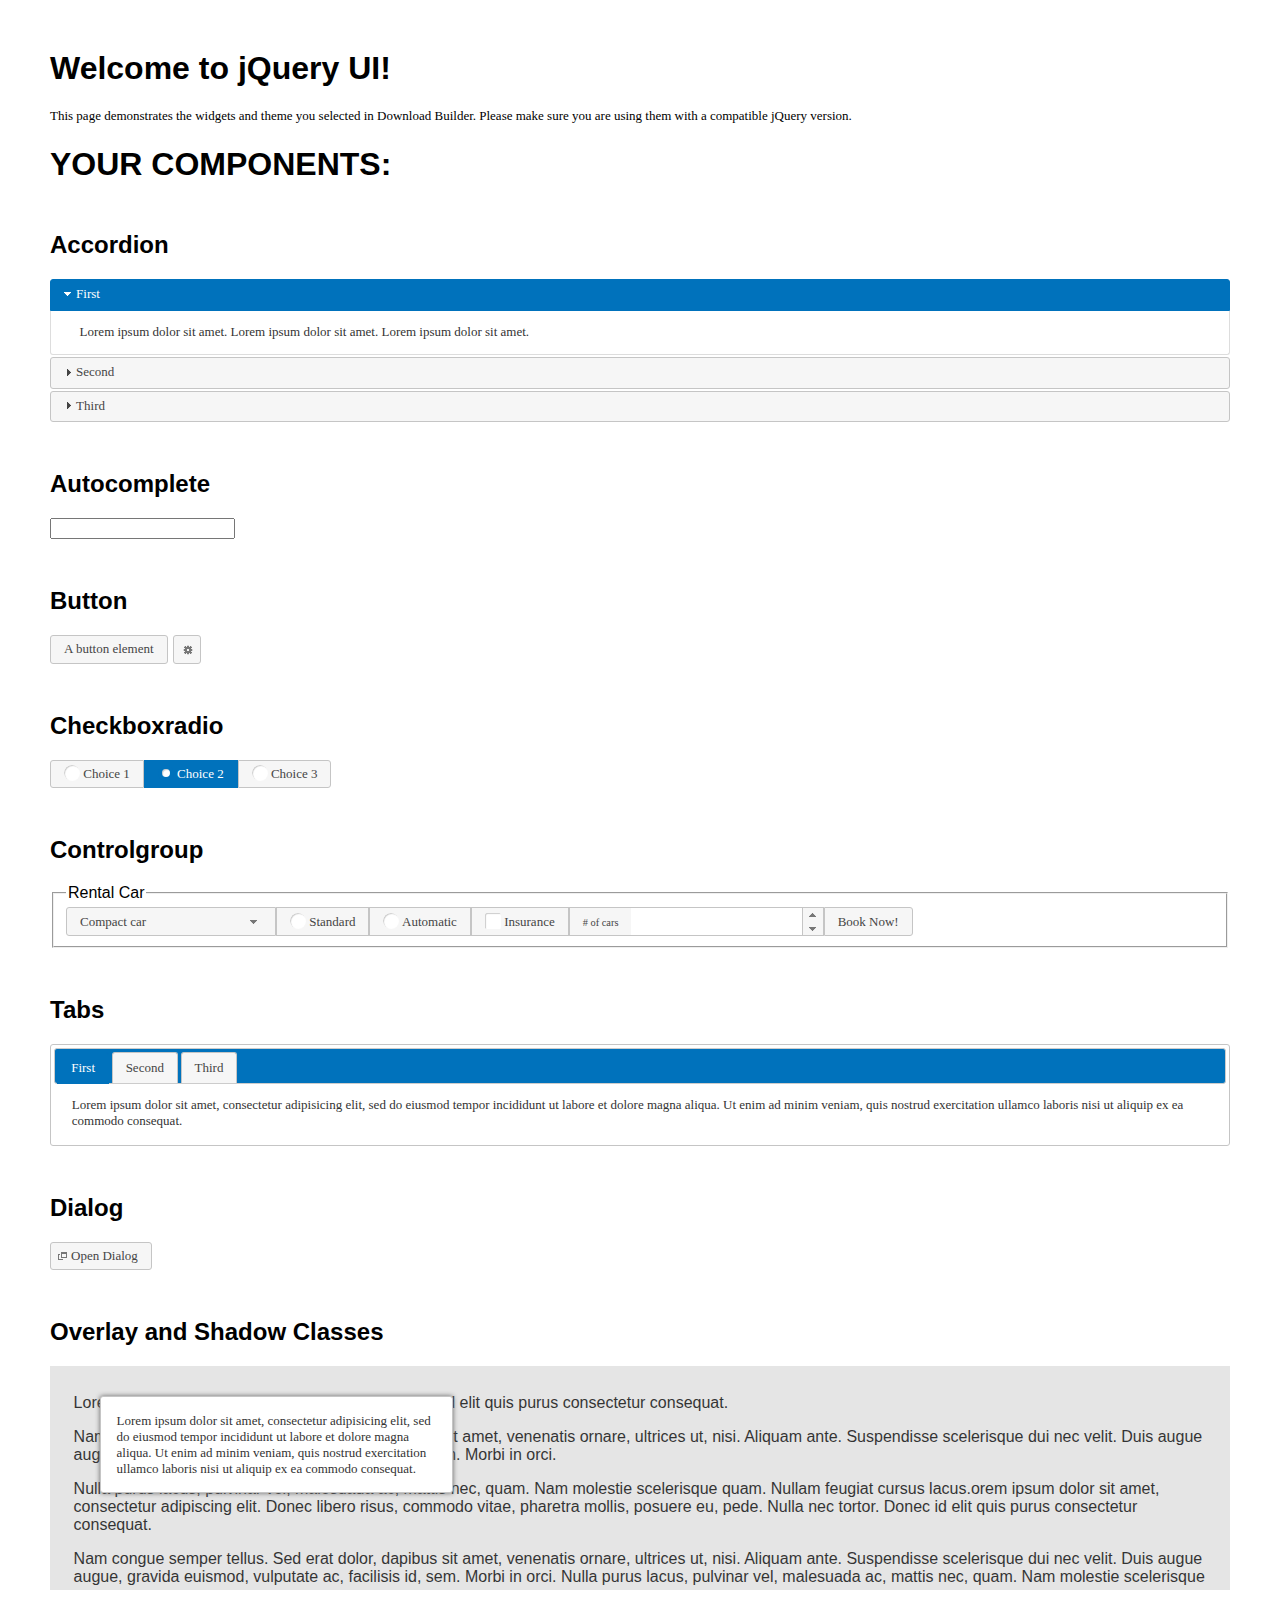
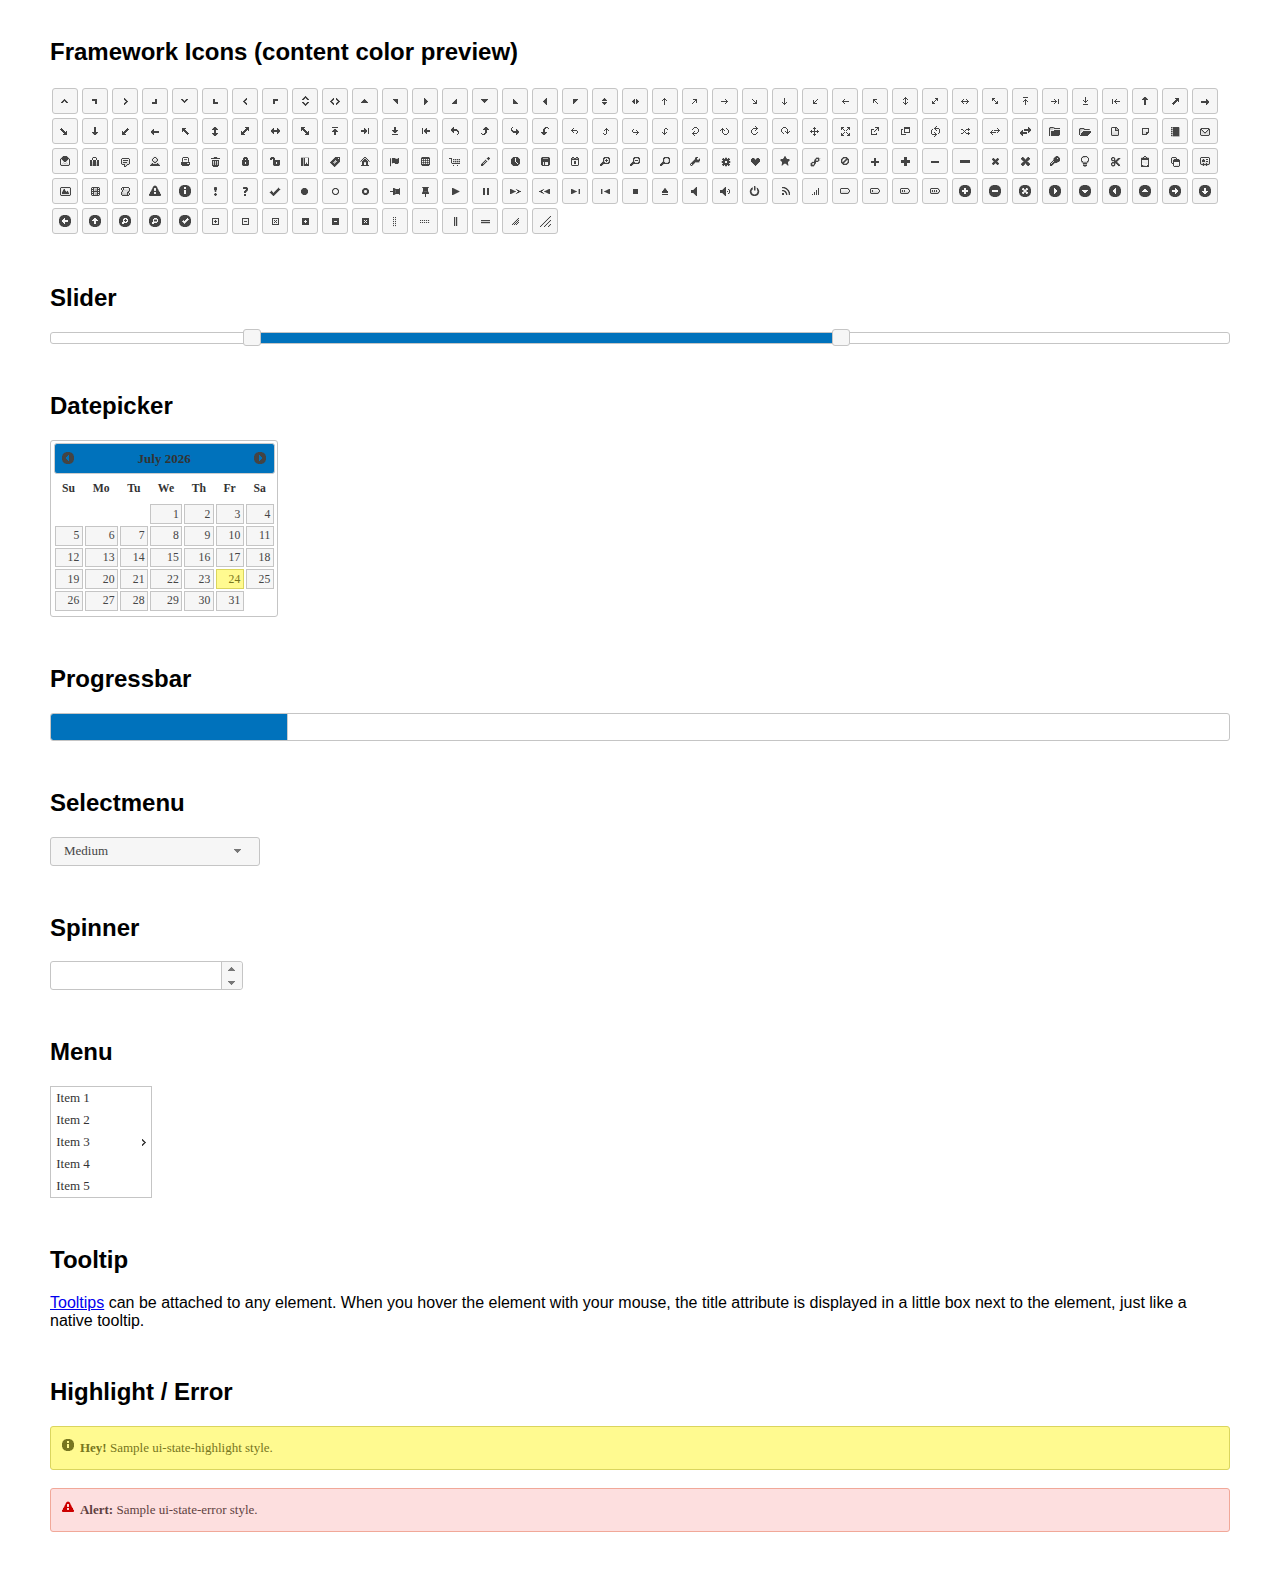
<file: MISA.CukCuk/wwwroot/content/vendors/jquery-ui-1.12.1/index.html>
<!doctype html>
<html lang="us">
<head>
	<meta charset="utf-8">
	<title>jQuery UI Example Page</title>
	<link href="jquery-ui.css" rel="stylesheet">
	<style>
	body{
		font-family: "Trebuchet MS", sans-serif;
		margin: 50px;
	}
	.demoHeaders {
		margin-top: 2em;
	}
	#dialog-link {
		padding: .4em 1em .4em 20px;
		text-decoration: none;
		position: relative;
	}
	#dialog-link span.ui-icon {
		margin: 0 5px 0 0;
		position: absolute;
		left: .2em;
		top: 50%;
		margin-top: -8px;
	}
	#icons {
		margin: 0;
		padding: 0;
	}
	#icons li {
		margin: 2px;
		position: relative;
		padding: 4px 0;
		cursor: pointer;
		float: left;
		list-style: none;
	}
	#icons span.ui-icon {
		float: left;
		margin: 0 4px;
	}
	.fakewindowcontain .ui-widget-overlay {
		position: absolute;
	}
	select {
		width: 200px;
	}
	</style>
</head>
<body>

<h1>Welcome to jQuery UI!</h1>

<div class="ui-widget">
	<p>This page demonstrates the widgets and theme you selected in Download Builder. Please make sure you are using them with a compatible jQuery version.</p>
</div>

<h1>YOUR COMPONENTS:</h1>


<!-- Accordion -->
<h2 class="demoHeaders">Accordion</h2>
<div id="accordion">
	<h3>First</h3>
	<div>Lorem ipsum dolor sit amet. Lorem ipsum dolor sit amet. Lorem ipsum dolor sit amet.</div>
	<h3>Second</h3>
	<div>Phasellus mattis tincidunt nibh.</div>
	<h3>Third</h3>
	<div>Nam dui erat, auctor a, dignissim quis.</div>
</div>



<!-- Autocomplete -->
<h2 class="demoHeaders">Autocomplete</h2>
<div>
	<input id="autocomplete" title="type &quot;a&quot;">
</div>



<!-- Button -->
<h2 class="demoHeaders">Button</h2>
<button id="button">A button element</button>
<button id="button-icon">An icon-only button</button>



<!-- Checkboxradio -->
<h2 class="demoHeaders">Checkboxradio</h2>
<form style="margin-top: 1em;">
	<div id="radioset">
		<input type="radio" id="radio1" name="radio"><label for="radio1">Choice 1</label>
		<input type="radio" id="radio2" name="radio" checked="checked"><label for="radio2">Choice 2</label>
		<input type="radio" id="radio3" name="radio"><label for="radio3">Choice 3</label>
	</div>
</form>



<!-- Controlgroup -->
<h2 class="demoHeaders">Controlgroup</h2>
<fieldset>
	<legend>Rental Car</legend>
	<div id="controlgroup">
		<select id="car-type">
			<option>Compact car</option>
			<option>Midsize car</option>
			<option>Full size car</option>
			<option>SUV</option>
			<option>Luxury</option>
			<option>Truck</option>
			<option>Van</option>
		</select>
		<label for="transmission-standard">Standard</label>
		<input type="radio" name="transmission" id="transmission-standard">
		<label for="transmission-automatic">Automatic</label>
		<input type="radio" name="transmission" id="transmission-automatic">
		<label for="insurance">Insurance</label>
		<input type="checkbox" name="insurance" id="insurance">
		<label for="horizontal-spinner" class="ui-controlgroup-label"># of cars</label>
		<input id="horizontal-spinner" class="ui-spinner-input">
		<button>Book Now!</button>
	</div>
</fieldset>



<!-- Tabs -->
<h2 class="demoHeaders">Tabs</h2>
<div id="tabs">
	<ul>
		<li><a href="#tabs-1">First</a></li>
		<li><a href="#tabs-2">Second</a></li>
		<li><a href="#tabs-3">Third</a></li>
	</ul>
	<div id="tabs-1">Lorem ipsum dolor sit amet, consectetur adipisicing elit, sed do eiusmod tempor incididunt ut labore et dolore magna aliqua. Ut enim ad minim veniam, quis nostrud exercitation ullamco laboris nisi ut aliquip ex ea commodo consequat.</div>
	<div id="tabs-2">Phasellus mattis tincidunt nibh. Cras orci urna, blandit id, pretium vel, aliquet ornare, felis. Maecenas scelerisque sem non nisl. Fusce sed lorem in enim dictum bibendum.</div>
	<div id="tabs-3">Nam dui erat, auctor a, dignissim quis, sollicitudin eu, felis. Pellentesque nisi urna, interdum eget, sagittis et, consequat vestibulum, lacus. Mauris porttitor ullamcorper augue.</div>
</div>



<h2 class="demoHeaders">Dialog</h2>
<p>
	<button id="dialog-link" class="ui-button ui-corner-all ui-widget">
		<span class="ui-icon ui-icon-newwin"></span>Open Dialog
	</button>
</p>

<h2 class="demoHeaders">Overlay and Shadow Classes</h2>
<div style="position: relative; width: 96%; height: 200px; padding:1% 2%; overflow:hidden;" class="fakewindowcontain">
	<p>Lorem ipsum dolor sit amet,  Nulla nec tortor. Donec id elit quis purus consectetur consequat. </p><p>Nam congue semper tellus. Sed erat dolor, dapibus sit amet, venenatis ornare, ultrices ut, nisi. Aliquam ante. Suspendisse scelerisque dui nec velit. Duis augue augue, gravida euismod, vulputate ac, facilisis id, sem. Morbi in orci. </p><p>Nulla purus lacus, pulvinar vel, malesuada ac, mattis nec, quam. Nam molestie scelerisque quam. Nullam feugiat cursus lacus.orem ipsum dolor sit amet, consectetur adipiscing elit. Donec libero risus, commodo vitae, pharetra mollis, posuere eu, pede. Nulla nec tortor. Donec id elit quis purus consectetur consequat. </p><p>Nam congue semper tellus. Sed erat dolor, dapibus sit amet, venenatis ornare, ultrices ut, nisi. Aliquam ante. Suspendisse scelerisque dui nec velit. Duis augue augue, gravida euismod, vulputate ac, facilisis id, sem. Morbi in orci. Nulla purus lacus, pulvinar vel, malesuada ac, mattis nec, quam. Nam molestie scelerisque quam. </p><p>Nullam feugiat cursus lacus.orem ipsum dolor sit amet, consectetur adipiscing elit. Donec libero risus, commodo vitae, pharetra mollis, posuere eu, pede. Nulla nec tortor. Donec id elit quis purus consectetur consequat. Nam congue semper tellus. Sed erat dolor, dapibus sit amet, venenatis ornare, ultrices ut, nisi. Aliquam ante. </p><p>Suspendisse scelerisque dui nec velit. Duis augue augue, gravida euismod, vulputate ac, facilisis id, sem. Morbi in orci. Nulla purus lacus, pulvinar vel, malesuada ac, mattis nec, quam. Nam molestie scelerisque quam. Nullam feugiat cursus lacus.orem ipsum dolor sit amet, consectetur adipiscing elit. Donec libero risus, commodo vitae, pharetra mollis, posuere eu, pede. Nulla nec tortor. Donec id elit quis purus consectetur consequat. Nam congue semper tellus. Sed erat dolor, dapibus sit amet, venenatis ornare, ultrices ut, nisi. </p>

	<!-- ui-dialog -->
	<div class="ui-widget-overlay ui-front"></div>
	<div style="position: absolute; width: 320px; left: 50px; top: 30px; padding: 1.2em" class="ui-widget ui-front ui-widget-content ui-corner-all ui-widget-shadow">
		Lorem ipsum dolor sit amet, consectetur adipisicing elit, sed do eiusmod tempor incididunt ut labore et dolore magna aliqua. Ut enim ad minim veniam, quis nostrud exercitation ullamco laboris nisi ut aliquip ex ea commodo consequat.
	</div>

</div>

<!-- ui-dialog -->
<div id="dialog" title="Dialog Title">
	<p>Lorem ipsum dolor sit amet, consectetur adipisicing elit, sed do eiusmod tempor incididunt ut labore et dolore magna aliqua. Ut enim ad minim veniam, quis nostrud exercitation ullamco laboris nisi ut aliquip ex ea commodo consequat.</p>
</div>



<h2 class="demoHeaders">Framework Icons (content color preview)</h2>
<ul id="icons" class="ui-widget ui-helper-clearfix">
	<li class="ui-state-default ui-corner-all" title=".ui-icon-caret-1-n"><span class="ui-icon ui-icon-caret-1-n"></span></li>
	<li class="ui-state-default ui-corner-all" title=".ui-icon-caret-1-ne"><span class="ui-icon ui-icon-caret-1-ne"></span></li>
	<li class="ui-state-default ui-corner-all" title=".ui-icon-caret-1-e"><span class="ui-icon ui-icon-caret-1-e"></span></li>
	<li class="ui-state-default ui-corner-all" title=".ui-icon-caret-1-se"><span class="ui-icon ui-icon-caret-1-se"></span></li>
	<li class="ui-state-default ui-corner-all" title=".ui-icon-caret-1-s"><span class="ui-icon ui-icon-caret-1-s"></span></li>
	<li class="ui-state-default ui-corner-all" title=".ui-icon-caret-1-sw"><span class="ui-icon ui-icon-caret-1-sw"></span></li>
	<li class="ui-state-default ui-corner-all" title=".ui-icon-caret-1-w"><span class="ui-icon ui-icon-caret-1-w"></span></li>
	<li class="ui-state-default ui-corner-all" title=".ui-icon-caret-1-nw"><span class="ui-icon ui-icon-caret-1-nw"></span></li>
	<li class="ui-state-default ui-corner-all" title=".ui-icon-caret-2-n-s"><span class="ui-icon ui-icon-caret-2-n-s"></span></li>
	<li class="ui-state-default ui-corner-all" title=".ui-icon-caret-2-e-w"><span class="ui-icon ui-icon-caret-2-e-w"></span></li>
	<li class="ui-state-default ui-corner-all" title=".ui-icon-triangle-1-n"><span class="ui-icon ui-icon-triangle-1-n"></span></li>
	<li class="ui-state-default ui-corner-all" title=".ui-icon-triangle-1-ne"><span class="ui-icon ui-icon-triangle-1-ne"></span></li>
	<li class="ui-state-default ui-corner-all" title=".ui-icon-triangle-1-e"><span class="ui-icon ui-icon-triangle-1-e"></span></li>
	<li class="ui-state-default ui-corner-all" title=".ui-icon-triangle-1-se"><span class="ui-icon ui-icon-triangle-1-se"></span></li>
	<li class="ui-state-default ui-corner-all" title=".ui-icon-triangle-1-s"><span class="ui-icon ui-icon-triangle-1-s"></span></li>
	<li class="ui-state-default ui-corner-all" title=".ui-icon-triangle-1-sw"><span class="ui-icon ui-icon-triangle-1-sw"></span></li>
	<li class="ui-state-default ui-corner-all" title=".ui-icon-triangle-1-w"><span class="ui-icon ui-icon-triangle-1-w"></span></li>
	<li class="ui-state-default ui-corner-all" title=".ui-icon-triangle-1-nw"><span class="ui-icon ui-icon-triangle-1-nw"></span></li>
	<li class="ui-state-default ui-corner-all" title=".ui-icon-triangle-2-n-s"><span class="ui-icon ui-icon-triangle-2-n-s"></span></li>
	<li class="ui-state-default ui-corner-all" title=".ui-icon-triangle-2-e-w"><span class="ui-icon ui-icon-triangle-2-e-w"></span></li>
	<li class="ui-state-default ui-corner-all" title=".ui-icon-arrow-1-n"><span class="ui-icon ui-icon-arrow-1-n"></span></li>
	<li class="ui-state-default ui-corner-all" title=".ui-icon-arrow-1-ne"><span class="ui-icon ui-icon-arrow-1-ne"></span></li>
	<li class="ui-state-default ui-corner-all" title=".ui-icon-arrow-1-e"><span class="ui-icon ui-icon-arrow-1-e"></span></li>
	<li class="ui-state-default ui-corner-all" title=".ui-icon-arrow-1-se"><span class="ui-icon ui-icon-arrow-1-se"></span></li>
	<li class="ui-state-default ui-corner-all" title=".ui-icon-arrow-1-s"><span class="ui-icon ui-icon-arrow-1-s"></span></li>
	<li class="ui-state-default ui-corner-all" title=".ui-icon-arrow-1-sw"><span class="ui-icon ui-icon-arrow-1-sw"></span></li>
	<li class="ui-state-default ui-corner-all" title=".ui-icon-arrow-1-w"><span class="ui-icon ui-icon-arrow-1-w"></span></li>
	<li class="ui-state-default ui-corner-all" title=".ui-icon-arrow-1-nw"><span class="ui-icon ui-icon-arrow-1-nw"></span></li>
	<li class="ui-state-default ui-corner-all" title=".ui-icon-arrow-2-n-s"><span class="ui-icon ui-icon-arrow-2-n-s"></span></li>
	<li class="ui-state-default ui-corner-all" title=".ui-icon-arrow-2-ne-sw"><span class="ui-icon ui-icon-arrow-2-ne-sw"></span></li>
	<li class="ui-state-default ui-corner-all" title=".ui-icon-arrow-2-e-w"><span class="ui-icon ui-icon-arrow-2-e-w"></span></li>
	<li class="ui-state-default ui-corner-all" title=".ui-icon-arrow-2-se-nw"><span class="ui-icon ui-icon-arrow-2-se-nw"></span></li>
	<li class="ui-state-default ui-corner-all" title=".ui-icon-arrowstop-1-n"><span class="ui-icon ui-icon-arrowstop-1-n"></span></li>
	<li class="ui-state-default ui-corner-all" title=".ui-icon-arrowstop-1-e"><span class="ui-icon ui-icon-arrowstop-1-e"></span></li>
	<li class="ui-state-default ui-corner-all" title=".ui-icon-arrowstop-1-s"><span class="ui-icon ui-icon-arrowstop-1-s"></span></li>
	<li class="ui-state-default ui-corner-all" title=".ui-icon-arrowstop-1-w"><span class="ui-icon ui-icon-arrowstop-1-w"></span></li>
	<li class="ui-state-default ui-corner-all" title=".ui-icon-arrowthick-1-n"><span class="ui-icon ui-icon-arrowthick-1-n"></span></li>
	<li class="ui-state-default ui-corner-all" title=".ui-icon-arrowthick-1-ne"><span class="ui-icon ui-icon-arrowthick-1-ne"></span></li>
	<li class="ui-state-default ui-corner-all" title=".ui-icon-arrowthick-1-e"><span class="ui-icon ui-icon-arrowthick-1-e"></span></li>
	<li class="ui-state-default ui-corner-all" title=".ui-icon-arrowthick-1-se"><span class="ui-icon ui-icon-arrowthick-1-se"></span></li>
	<li class="ui-state-default ui-corner-all" title=".ui-icon-arrowthick-1-s"><span class="ui-icon ui-icon-arrowthick-1-s"></span></li>
	<li class="ui-state-default ui-corner-all" title=".ui-icon-arrowthick-1-sw"><span class="ui-icon ui-icon-arrowthick-1-sw"></span></li>
	<li class="ui-state-default ui-corner-all" title=".ui-icon-arrowthick-1-w"><span class="ui-icon ui-icon-arrowthick-1-w"></span></li>
	<li class="ui-state-default ui-corner-all" title=".ui-icon-arrowthick-1-nw"><span class="ui-icon ui-icon-arrowthick-1-nw"></span></li>
	<li class="ui-state-default ui-corner-all" title=".ui-icon-arrowthick-2-n-s"><span class="ui-icon ui-icon-arrowthick-2-n-s"></span></li>
	<li class="ui-state-default ui-corner-all" title=".ui-icon-arrowthick-2-ne-sw"><span class="ui-icon ui-icon-arrowthick-2-ne-sw"></span></li>
	<li class="ui-state-default ui-corner-all" title=".ui-icon-arrowthick-2-e-w"><span class="ui-icon ui-icon-arrowthick-2-e-w"></span></li>
	<li class="ui-state-default ui-corner-all" title=".ui-icon-arrowthick-2-se-nw"><span class="ui-icon ui-icon-arrowthick-2-se-nw"></span></li>
	<li class="ui-state-default ui-corner-all" title=".ui-icon-arrowthickstop-1-n"><span class="ui-icon ui-icon-arrowthickstop-1-n"></span></li>
	<li class="ui-state-default ui-corner-all" title=".ui-icon-arrowthickstop-1-e"><span class="ui-icon ui-icon-arrowthickstop-1-e"></span></li>
	<li class="ui-state-default ui-corner-all" title=".ui-icon-arrowthickstop-1-s"><span class="ui-icon ui-icon-arrowthickstop-1-s"></span></li>
	<li class="ui-state-default ui-corner-all" title=".ui-icon-arrowthickstop-1-w"><span class="ui-icon ui-icon-arrowthickstop-1-w"></span></li>
	<li class="ui-state-default ui-corner-all" title=".ui-icon-arrowreturnthick-1-w"><span class="ui-icon ui-icon-arrowreturnthick-1-w"></span></li>
	<li class="ui-state-default ui-corner-all" title=".ui-icon-arrowreturnthick-1-n"><span class="ui-icon ui-icon-arrowreturnthick-1-n"></span></li>
	<li class="ui-state-default ui-corner-all" title=".ui-icon-arrowreturnthick-1-e"><span class="ui-icon ui-icon-arrowreturnthick-1-e"></span></li>
	<li class="ui-state-default ui-corner-all" title=".ui-icon-arrowreturnthick-1-s"><span class="ui-icon ui-icon-arrowreturnthick-1-s"></span></li>
	<li class="ui-state-default ui-corner-all" title=".ui-icon-arrowreturn-1-w"><span class="ui-icon ui-icon-arrowreturn-1-w"></span></li>
	<li class="ui-state-default ui-corner-all" title=".ui-icon-arrowreturn-1-n"><span class="ui-icon ui-icon-arrowreturn-1-n"></span></li>
	<li class="ui-state-default ui-corner-all" title=".ui-icon-arrowreturn-1-e"><span class="ui-icon ui-icon-arrowreturn-1-e"></span></li>
	<li class="ui-state-default ui-corner-all" title=".ui-icon-arrowreturn-1-s"><span class="ui-icon ui-icon-arrowreturn-1-s"></span></li>
	<li class="ui-state-default ui-corner-all" title=".ui-icon-arrowrefresh-1-w"><span class="ui-icon ui-icon-arrowrefresh-1-w"></span></li>
	<li class="ui-state-default ui-corner-all" title=".ui-icon-arrowrefresh-1-n"><span class="ui-icon ui-icon-arrowrefresh-1-n"></span></li>
	<li class="ui-state-default ui-corner-all" title=".ui-icon-arrowrefresh-1-e"><span class="ui-icon ui-icon-arrowrefresh-1-e"></span></li>
	<li class="ui-state-default ui-corner-all" title=".ui-icon-arrowrefresh-1-s"><span class="ui-icon ui-icon-arrowrefresh-1-s"></span></li>
	<li class="ui-state-default ui-corner-all" title=".ui-icon-arrow-4"><span class="ui-icon ui-icon-arrow-4"></span></li>
	<li class="ui-state-default ui-corner-all" title=".ui-icon-arrow-4-diag"><span class="ui-icon ui-icon-arrow-4-diag"></span></li>
	<li class="ui-state-default ui-corner-all" title=".ui-icon-extlink"><span class="ui-icon ui-icon-extlink"></span></li>
	<li class="ui-state-default ui-corner-all" title=".ui-icon-newwin"><span class="ui-icon ui-icon-newwin"></span></li>
	<li class="ui-state-default ui-corner-all" title=".ui-icon-refresh"><span class="ui-icon ui-icon-refresh"></span></li>
	<li class="ui-state-default ui-corner-all" title=".ui-icon-shuffle"><span class="ui-icon ui-icon-shuffle"></span></li>
	<li class="ui-state-default ui-corner-all" title=".ui-icon-transfer-e-w"><span class="ui-icon ui-icon-transfer-e-w"></span></li>
	<li class="ui-state-default ui-corner-all" title=".ui-icon-transferthick-e-w"><span class="ui-icon ui-icon-transferthick-e-w"></span></li>
	<li class="ui-state-default ui-corner-all" title=".ui-icon-folder-collapsed"><span class="ui-icon ui-icon-folder-collapsed"></span></li>
	<li class="ui-state-default ui-corner-all" title=".ui-icon-folder-open"><span class="ui-icon ui-icon-folder-open"></span></li>
	<li class="ui-state-default ui-corner-all" title=".ui-icon-document"><span class="ui-icon ui-icon-document"></span></li>
	<li class="ui-state-default ui-corner-all" title=".ui-icon-document-b"><span class="ui-icon ui-icon-document-b"></span></li>
	<li class="ui-state-default ui-corner-all" title=".ui-icon-note"><span class="ui-icon ui-icon-note"></span></li>
	<li class="ui-state-default ui-corner-all" title=".ui-icon-mail-closed"><span class="ui-icon ui-icon-mail-closed"></span></li>
	<li class="ui-state-default ui-corner-all" title=".ui-icon-mail-open"><span class="ui-icon ui-icon-mail-open"></span></li>
	<li class="ui-state-default ui-corner-all" title=".ui-icon-suitcase"><span class="ui-icon ui-icon-suitcase"></span></li>
	<li class="ui-state-default ui-corner-all" title=".ui-icon-comment"><span class="ui-icon ui-icon-comment"></span></li>
	<li class="ui-state-default ui-corner-all" title=".ui-icon-person"><span class="ui-icon ui-icon-person"></span></li>
	<li class="ui-state-default ui-corner-all" title=".ui-icon-print"><span class="ui-icon ui-icon-print"></span></li>
	<li class="ui-state-default ui-corner-all" title=".ui-icon-trash"><span class="ui-icon ui-icon-trash"></span></li>
	<li class="ui-state-default ui-corner-all" title=".ui-icon-locked"><span class="ui-icon ui-icon-locked"></span></li>
	<li class="ui-state-default ui-corner-all" title=".ui-icon-unlocked"><span class="ui-icon ui-icon-unlocked"></span></li>
	<li class="ui-state-default ui-corner-all" title=".ui-icon-bookmark"><span class="ui-icon ui-icon-bookmark"></span></li>
	<li class="ui-state-default ui-corner-all" title=".ui-icon-tag"><span class="ui-icon ui-icon-tag"></span></li>
	<li class="ui-state-default ui-corner-all" title=".ui-icon-home"><span class="ui-icon ui-icon-home"></span></li>
	<li class="ui-state-default ui-corner-all" title=".ui-icon-flag"><span class="ui-icon ui-icon-flag"></span></li>
	<li class="ui-state-default ui-corner-all" title=".ui-icon-calculator"><span class="ui-icon ui-icon-calculator"></span></li>
	<li class="ui-state-default ui-corner-all" title=".ui-icon-cart"><span class="ui-icon ui-icon-cart"></span></li>
	<li class="ui-state-default ui-corner-all" title=".ui-icon-pencil"><span class="ui-icon ui-icon-pencil"></span></li>
	<li class="ui-state-default ui-corner-all" title=".ui-icon-clock"><span class="ui-icon ui-icon-clock"></span></li>
	<li class="ui-state-default ui-corner-all" title=".ui-icon-disk"><span class="ui-icon ui-icon-disk"></span></li>
	<li class="ui-state-default ui-corner-all" title=".ui-icon-calendar"><span class="ui-icon ui-icon-calendar"></span></li>
	<li class="ui-state-default ui-corner-all" title=".ui-icon-zoomin"><span class="ui-icon ui-icon-zoomin"></span></li>
	<li class="ui-state-default ui-corner-all" title=".ui-icon-zoomout"><span class="ui-icon ui-icon-zoomout"></span></li>
	<li class="ui-state-default ui-corner-all" title=".ui-icon-search"><span class="ui-icon ui-icon-search"></span></li>
	<li class="ui-state-default ui-corner-all" title=".ui-icon-wrench"><span class="ui-icon ui-icon-wrench"></span></li>
	<li class="ui-state-default ui-corner-all" title=".ui-icon-gear"><span class="ui-icon ui-icon-gear"></span></li>
	<li class="ui-state-default ui-corner-all" title=".ui-icon-heart"><span class="ui-icon ui-icon-heart"></span></li>
	<li class="ui-state-default ui-corner-all" title=".ui-icon-star"><span class="ui-icon ui-icon-star"></span></li>
	<li class="ui-state-default ui-corner-all" title=".ui-icon-link"><span class="ui-icon ui-icon-link"></span></li>
	<li class="ui-state-default ui-corner-all" title=".ui-icon-cancel"><span class="ui-icon ui-icon-cancel"></span></li>
	<li class="ui-state-default ui-corner-all" title=".ui-icon-plus"><span class="ui-icon ui-icon-plus"></span></li>
	<li class="ui-state-default ui-corner-all" title=".ui-icon-plusthick"><span class="ui-icon ui-icon-plusthick"></span></li>
	<li class="ui-state-default ui-corner-all" title=".ui-icon-minus"><span class="ui-icon ui-icon-minus"></span></li>
	<li class="ui-state-default ui-corner-all" title=".ui-icon-minusthick"><span class="ui-icon ui-icon-minusthick"></span></li>
	<li class="ui-state-default ui-corner-all" title=".ui-icon-close"><span class="ui-icon ui-icon-close"></span></li>
	<li class="ui-state-default ui-corner-all" title=".ui-icon-closethick"><span class="ui-icon ui-icon-closethick"></span></li>
	<li class="ui-state-default ui-corner-all" title=".ui-icon-key"><span class="ui-icon ui-icon-key"></span></li>
	<li class="ui-state-default ui-corner-all" title=".ui-icon-lightbulb"><span class="ui-icon ui-icon-lightbulb"></span></li>
	<li class="ui-state-default ui-corner-all" title=".ui-icon-scissors"><span class="ui-icon ui-icon-scissors"></span></li>
	<li class="ui-state-default ui-corner-all" title=".ui-icon-clipboard"><span class="ui-icon ui-icon-clipboard"></span></li>
	<li class="ui-state-default ui-corner-all" title=".ui-icon-copy"><span class="ui-icon ui-icon-copy"></span></li>
	<li class="ui-state-default ui-corner-all" title=".ui-icon-contact"><span class="ui-icon ui-icon-contact"></span></li>
	<li class="ui-state-default ui-corner-all" title=".ui-icon-image"><span class="ui-icon ui-icon-image"></span></li>
	<li class="ui-state-default ui-corner-all" title=".ui-icon-video"><span class="ui-icon ui-icon-video"></span></li>
	<li class="ui-state-default ui-corner-all" title=".ui-icon-script"><span class="ui-icon ui-icon-script"></span></li>
	<li class="ui-state-default ui-corner-all" title=".ui-icon-alert"><span class="ui-icon ui-icon-alert"></span></li>
	<li class="ui-state-default ui-corner-all" title=".ui-icon-info"><span class="ui-icon ui-icon-info"></span></li>
	<li class="ui-state-default ui-corner-all" title=".ui-icon-notice"><span class="ui-icon ui-icon-notice"></span></li>
	<li class="ui-state-default ui-corner-all" title=".ui-icon-help"><span class="ui-icon ui-icon-help"></span></li>
	<li class="ui-state-default ui-corner-all" title=".ui-icon-check"><span class="ui-icon ui-icon-check"></span></li>
	<li class="ui-state-default ui-corner-all" title=".ui-icon-bullet"><span class="ui-icon ui-icon-bullet"></span></li>
	<li class="ui-state-default ui-corner-all" title=".ui-icon-radio-off"><span class="ui-icon ui-icon-radio-off"></span></li>
	<li class="ui-state-default ui-corner-all" title=".ui-icon-radio-on"><span class="ui-icon ui-icon-radio-on"></span></li>
	<li class="ui-state-default ui-corner-all" title=".ui-icon-pin-w"><span class="ui-icon ui-icon-pin-w"></span></li>
	<li class="ui-state-default ui-corner-all" title=".ui-icon-pin-s"><span class="ui-icon ui-icon-pin-s"></span></li>
	<li class="ui-state-default ui-corner-all" title=".ui-icon-play"><span class="ui-icon ui-icon-play"></span></li>
	<li class="ui-state-default ui-corner-all" title=".ui-icon-pause"><span class="ui-icon ui-icon-pause"></span></li>
	<li class="ui-state-default ui-corner-all" title=".ui-icon-seek-next"><span class="ui-icon ui-icon-seek-next"></span></li>
	<li class="ui-state-default ui-corner-all" title=".ui-icon-seek-prev"><span class="ui-icon ui-icon-seek-prev"></span></li>
	<li class="ui-state-default ui-corner-all" title=".ui-icon-seek-end"><span class="ui-icon ui-icon-seek-end"></span></li>
	<li class="ui-state-default ui-corner-all" title=".ui-icon-seek-first"><span class="ui-icon ui-icon-seek-first"></span></li>
	<li class="ui-state-default ui-corner-all" title=".ui-icon-stop"><span class="ui-icon ui-icon-stop"></span></li>
	<li class="ui-state-default ui-corner-all" title=".ui-icon-eject"><span class="ui-icon ui-icon-eject"></span></li>
	<li class="ui-state-default ui-corner-all" title=".ui-icon-volume-off"><span class="ui-icon ui-icon-volume-off"></span></li>
	<li class="ui-state-default ui-corner-all" title=".ui-icon-volume-on"><span class="ui-icon ui-icon-volume-on"></span></li>
	<li class="ui-state-default ui-corner-all" title=".ui-icon-power"><span class="ui-icon ui-icon-power"></span></li>
	<li class="ui-state-default ui-corner-all" title=".ui-icon-signal-diag"><span class="ui-icon ui-icon-signal-diag"></span></li>
	<li class="ui-state-default ui-corner-all" title=".ui-icon-signal"><span class="ui-icon ui-icon-signal"></span></li>
	<li class="ui-state-default ui-corner-all" title=".ui-icon-battery-0"><span class="ui-icon ui-icon-battery-0"></span></li>
	<li class="ui-state-default ui-corner-all" title=".ui-icon-battery-1"><span class="ui-icon ui-icon-battery-1"></span></li>
	<li class="ui-state-default ui-corner-all" title=".ui-icon-battery-2"><span class="ui-icon ui-icon-battery-2"></span></li>
	<li class="ui-state-default ui-corner-all" title=".ui-icon-battery-3"><span class="ui-icon ui-icon-battery-3"></span></li>
	<li class="ui-state-default ui-corner-all" title=".ui-icon-circle-plus"><span class="ui-icon ui-icon-circle-plus"></span></li>
	<li class="ui-state-default ui-corner-all" title=".ui-icon-circle-minus"><span class="ui-icon ui-icon-circle-minus"></span></li>
	<li class="ui-state-default ui-corner-all" title=".ui-icon-circle-close"><span class="ui-icon ui-icon-circle-close"></span></li>
	<li class="ui-state-default ui-corner-all" title=".ui-icon-circle-triangle-e"><span class="ui-icon ui-icon-circle-triangle-e"></span></li>
	<li class="ui-state-default ui-corner-all" title=".ui-icon-circle-triangle-s"><span class="ui-icon ui-icon-circle-triangle-s"></span></li>
	<li class="ui-state-default ui-corner-all" title=".ui-icon-circle-triangle-w"><span class="ui-icon ui-icon-circle-triangle-w"></span></li>
	<li class="ui-state-default ui-corner-all" title=".ui-icon-circle-triangle-n"><span class="ui-icon ui-icon-circle-triangle-n"></span></li>
	<li class="ui-state-default ui-corner-all" title=".ui-icon-circle-arrow-e"><span class="ui-icon ui-icon-circle-arrow-e"></span></li>
	<li class="ui-state-default ui-corner-all" title=".ui-icon-circle-arrow-s"><span class="ui-icon ui-icon-circle-arrow-s"></span></li>
	<li class="ui-state-default ui-corner-all" title=".ui-icon-circle-arrow-w"><span class="ui-icon ui-icon-circle-arrow-w"></span></li>
	<li class="ui-state-default ui-corner-all" title=".ui-icon-circle-arrow-n"><span class="ui-icon ui-icon-circle-arrow-n"></span></li>
	<li class="ui-state-default ui-corner-all" title=".ui-icon-circle-zoomin"><span class="ui-icon ui-icon-circle-zoomin"></span></li>
	<li class="ui-state-default ui-corner-all" title=".ui-icon-circle-zoomout"><span class="ui-icon ui-icon-circle-zoomout"></span></li>
	<li class="ui-state-default ui-corner-all" title=".ui-icon-circle-check"><span class="ui-icon ui-icon-circle-check"></span></li>
	<li class="ui-state-default ui-corner-all" title=".ui-icon-circlesmall-plus"><span class="ui-icon ui-icon-circlesmall-plus"></span></li>
	<li class="ui-state-default ui-corner-all" title=".ui-icon-circlesmall-minus"><span class="ui-icon ui-icon-circlesmall-minus"></span></li>
	<li class="ui-state-default ui-corner-all" title=".ui-icon-circlesmall-close"><span class="ui-icon ui-icon-circlesmall-close"></span></li>
	<li class="ui-state-default ui-corner-all" title=".ui-icon-squaresmall-plus"><span class="ui-icon ui-icon-squaresmall-plus"></span></li>
	<li class="ui-state-default ui-corner-all" title=".ui-icon-squaresmall-minus"><span class="ui-icon ui-icon-squaresmall-minus"></span></li>
	<li class="ui-state-default ui-corner-all" title=".ui-icon-squaresmall-close"><span class="ui-icon ui-icon-squaresmall-close"></span></li>
	<li class="ui-state-default ui-corner-all" title=".ui-icon-grip-dotted-vertical"><span class="ui-icon ui-icon-grip-dotted-vertical"></span></li>
	<li class="ui-state-default ui-corner-all" title=".ui-icon-grip-dotted-horizontal"><span class="ui-icon ui-icon-grip-dotted-horizontal"></span></li>
	<li class="ui-state-default ui-corner-all" title=".ui-icon-grip-solid-vertical"><span class="ui-icon ui-icon-grip-solid-vertical"></span></li>
	<li class="ui-state-default ui-corner-all" title=".ui-icon-grip-solid-horizontal"><span class="ui-icon ui-icon-grip-solid-horizontal"></span></li>
	<li class="ui-state-default ui-corner-all" title=".ui-icon-gripsmall-diagonal-se"><span class="ui-icon ui-icon-gripsmall-diagonal-se"></span></li>
	<li class="ui-state-default ui-corner-all" title=".ui-icon-grip-diagonal-se"><span class="ui-icon ui-icon-grip-diagonal-se"></span></li>
</ul>


<!-- Slider -->
<h2 class="demoHeaders">Slider</h2>
<div id="slider"></div>



<!-- Datepicker -->
<h2 class="demoHeaders">Datepicker</h2>
<div id="datepicker"></div>



<!-- Progressbar -->
<h2 class="demoHeaders">Progressbar</h2>
<div id="progressbar"></div>



<!-- Progressbar -->
<h2 class="demoHeaders">Selectmenu</h2>
<select id="selectmenu">
	<option>Slower</option>
	<option>Slow</option>
	<option selected="selected">Medium</option>
	<option>Fast</option>
	<option>Faster</option>
</select>



<!-- Spinner -->
<h2 class="demoHeaders">Spinner</h2>
<input id="spinner">



<!-- Menu -->
<h2 class="demoHeaders">Menu</h2>
<ul style="width:100px;" id="menu">
	<li><div>Item 1</div></li>
	<li><div>Item 2</div></li>
	<li><div>Item 3</div>
		<ul>
			<li><div>Item 3-1</div></li>
			<li><div>Item 3-2</div></li>
			<li><div>Item 3-3</div></li>
			<li><div>Item 3-4</div></li>
			<li><div>Item 3-5</div></li>
		</ul>
	</li>
	<li><div>Item 4</div></li>
	<li><div>Item 5</div></li>
</ul>



<!-- Tooltip -->
<h2 class="demoHeaders">Tooltip</h2>
<p id="tooltip">
	<a href="#" title="That&apos;s what this widget is">Tooltips</a> can be attached to any element. When you hover
the element with your mouse, the title attribute is displayed in a little box next to the element, just like a native tooltip.
</p>


<!-- Highlight / Error -->
<h2 class="demoHeaders">Highlight / Error</h2>
<div class="ui-widget">
	<div class="ui-state-highlight ui-corner-all" style="margin-top: 20px; padding: 0 .7em;">
		<p><span class="ui-icon ui-icon-info" style="float: left; margin-right: .3em;"></span>
		<strong>Hey!</strong> Sample ui-state-highlight style.</p>
	</div>
</div>
<br>
<div class="ui-widget">
	<div class="ui-state-error ui-corner-all" style="padding: 0 .7em;">
		<p><span class="ui-icon ui-icon-alert" style="float: left; margin-right: .3em;"></span>
		<strong>Alert:</strong> Sample ui-state-error style.</p>
	</div>
</div>

<script src="external/jquery/jquery.js"></script>
<script src="jquery-ui.js"></script>
<script>

$( "#accordion" ).accordion();



var availableTags = [
	"ActionScript",
	"AppleScript",
	"Asp",
	"BASIC",
	"C",
	"C++",
	"Clojure",
	"COBOL",
	"ColdFusion",
	"Erlang",
	"Fortran",
	"Groovy",
	"Haskell",
	"Java",
	"JavaScript",
	"Lisp",
	"Perl",
	"PHP",
	"Python",
	"Ruby",
	"Scala",
	"Scheme"
];
$( "#autocomplete" ).autocomplete({
	source: availableTags
});



$( "#button" ).button();
$( "#button-icon" ).button({
	icon: "ui-icon-gear",
	showLabel: false
});



$( "#radioset" ).buttonset();



$( "#controlgroup" ).controlgroup();



$( "#tabs" ).tabs();



$( "#dialog" ).dialog({
	autoOpen: false,
	width: 400,
	buttons: [
		{
			text: "Ok",
			click: function() {
				$( this ).dialog( "close" );
			}
		},
		{
			text: "Cancel",
			click: function() {
				$( this ).dialog( "close" );
			}
		}
	]
});

// Link to open the dialog
$( "#dialog-link" ).click(function( event ) {
	$( "#dialog" ).dialog( "open" );
	event.preventDefault();
});



$( "#datepicker" ).datepicker({
	inline: true
});



$( "#slider" ).slider({
	range: true,
	values: [ 17, 67 ]
});



$( "#progressbar" ).progressbar({
	value: 20
});



$( "#spinner" ).spinner();



$( "#menu" ).menu();



$( "#tooltip" ).tooltip();



$( "#selectmenu" ).selectmenu();


// Hover states on the static widgets
$( "#dialog-link, #icons li" ).hover(
	function() {
		$( this ).addClass( "ui-state-hover" );
	},
	function() {
		$( this ).removeClass( "ui-state-hover" );
	}
);
</script>
</body>
</html>
</file>
